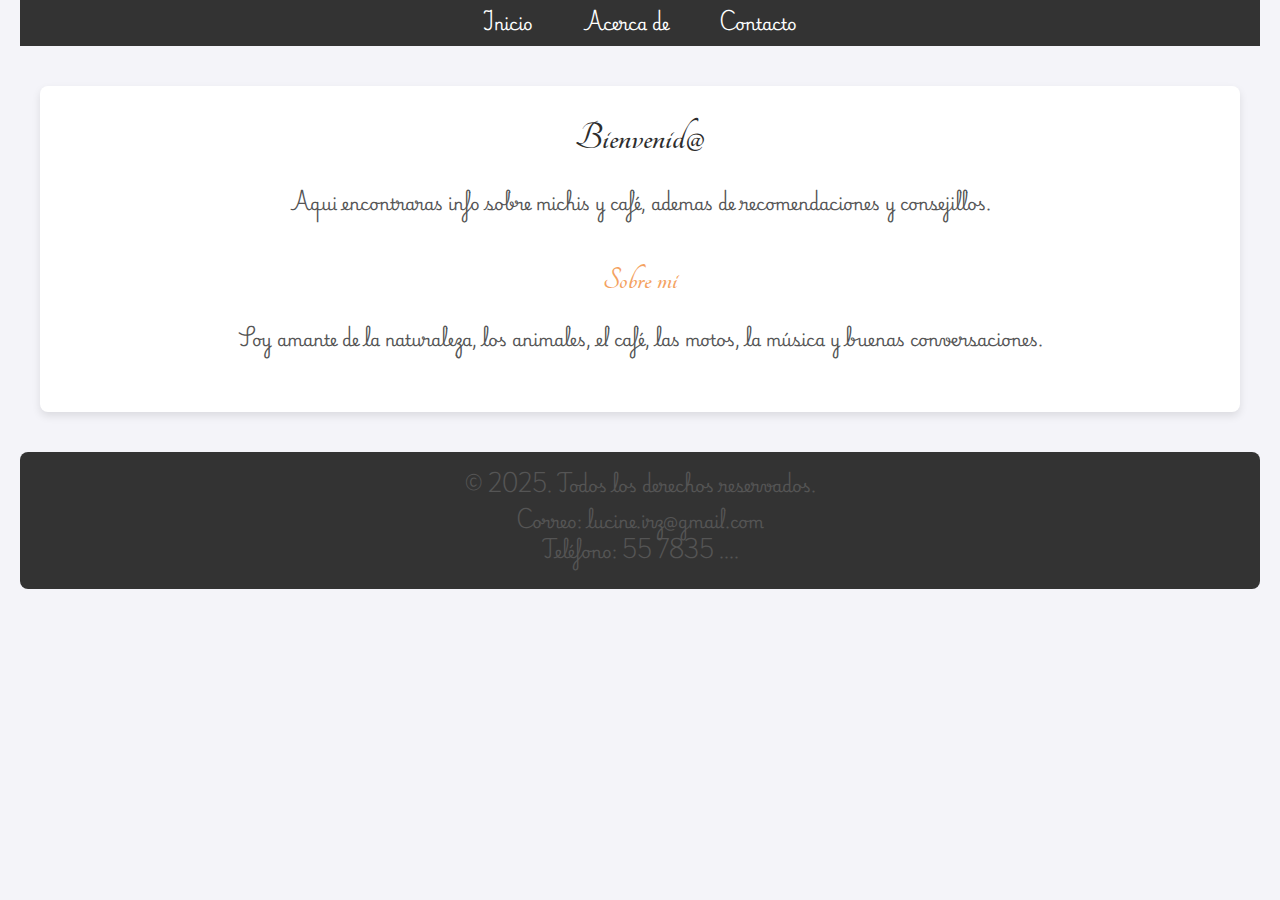
<file: ENTRE-GATOS-CAJAS-Y-CAFE.html>
<!DOCTYPE html>
<html lang="es">
<head>
    <meta charset="UTF-8">
    <link rel="stylesheet"
          href="https://fonts.googleapis.com/css?family=Tangerine">
          <link rel="preconnect" href="https://fonts.googleapis.com">
<link rel="preconnect" href="https://fonts.gstatic.com" crossorigin>
<link href="https://fonts.googleapis.com/css2?family=Playwrite+VN:wght@100..400&display=swap" rel="stylesheet">
    <meta name="viewport" content="width=device-width, initial-scale=1.0">
    <title>Entre gatos, cajas y café</title>
    <link rel="stylesheet" href="styles.css">
    
</head>
<body>
    <header>
        <nav>
            <ul>
                <li><a href="#inicio">Inicio</a></li>
                <li><a href="#acerca">Acerca de</a></li>
                <li><a href="#contacto">Contacto</a></li>
            </ul>
        </nav>
    </header>

    <main>
        <section id="inicio">
            <h1>Bienvenid@</h1>
            <p>Aqui encontraras info sobre michis y café, ademas de recomendaciones y consejillos.</p>
        </section>

        <section id="acerca">
            <h2>Sobre mi</h2>
            <p>Soy amante de la naturaleza, los animales, el café, las motos, la música y buenas conversaciones.</p>
        </section>
    </main>

    <footer>
        <p>&copy; 2025. Todos los derechos reservados.</p>
        <address>
            <p>Correo: lucine.irz@gmail.com</p>
            <p>Teléfono: 55 7835 ....</p>
        </address>
    </footer>
</body>
</html>
</file>
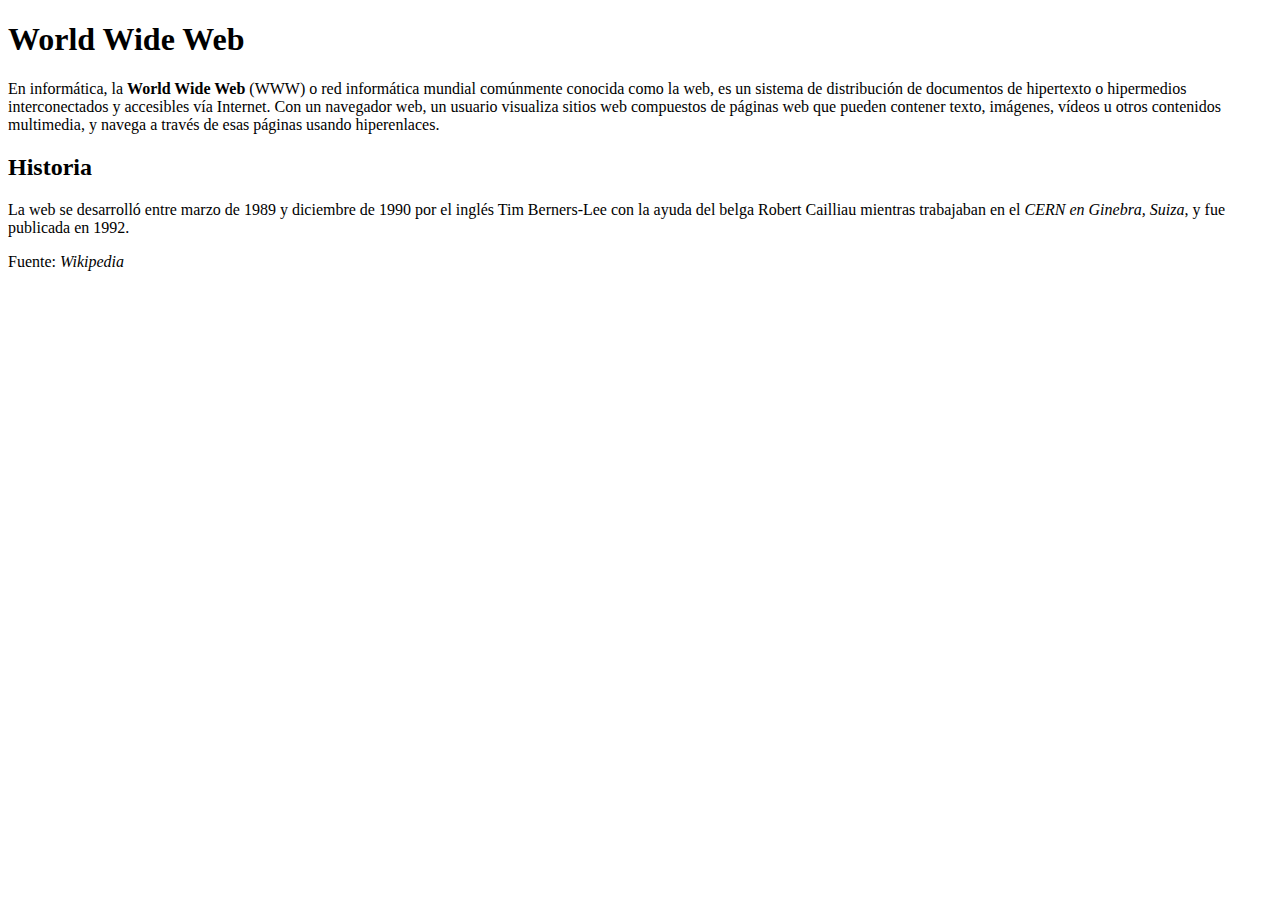
<file: errores.html>
<!DOCTYPE html>
<html lang="es"> <!-- comillas  -->
<head>
    <meta charset="UTF-8"> <!--  UTF-8 -->
    <meta name="viewport" content="width=device-width, initial-scale=1.0"> <!-- unificación -->
    <title>World Wide Web</title>
</head>
<body>

<h1>World Wide Web</h1>

<p>
    En informática, la <strong>World Wide Web</strong> (WWW) o red informática mundial comúnmente conocida como la web, es un sistema de distribución de documentos de hipertexto o hipermedios interconectados y accesibles vía Internet. Con un navegador web, un usuario visualiza sitios web compuestos de páginas web que pueden contener texto, imágenes, vídeos u otros contenidos multimedia, y navega a través de esas páginas usando hiperenlaces.
</p>

<h2>Historia</h2> <!-- cierre de la etiqueta -->

<p>
    La web se desarrolló entre marzo de 1989 y diciembre de 1990 por el inglés Tim Berners-Lee con la ayuda del belga Robert Cailliau mientras trabajaban en el <em>CERN en Ginebra, Suiza</em>, y fue publicada en 1992.
</p>

<p>Fuente: <em>Wikipedia</em></p> <!-- Cierre de etiquetas p y em -->

</body><!-- Cierre de la etiqueta -->
</html><!-- cierre de la etiqueta -->
</file>
<file: styles.css>
/* Reset básico para eliminar márgenes y paddings por defecto */
* {
    margin: 0;
    padding: 0;
    box-sizing: border-box;
}

/* Estilo general del body */
body {
    font-family: "Playwrite VN", serif;
    line-height: 1.6;
    background-color: #f4f4f9; /* Fondo suave */
    color: #333; /* Color de texto */
    padding: 0 20px;
}

/* Estilo para el header */
header {
    background-color: #333; /* Fondo oscuro para el encabezado */
    color: #fff; /* Color del texto en blanco */
    padding: 10px 0;
}

nav ul {
    display: flex;
    justify-content: center;
    list-style-type: none;
}

nav ul li {
    margin: 0 15px;
}

nav ul li a {
    color: #fff;
    text-decoration: none;
    font-weight: bold;
    padding: 5px 10px;
}

nav ul li a:hover {
    background-color: #f4a261; /* Color de fondo cuando pasas el mouse */
    border-radius: 5px;
}

/* Estilos para las secciones principales */
main {
    max-width: 1200px;
    margin: 40px auto;
    padding: 20px;
    background-color: #fff;
    border-radius: 8px;
    box-shadow: 0 4px 8px rgba(0, 0, 0, 0.1);
}

section {
    margin-bottom: 40px;
}

h1, h2 {
    color: #2d2d2d;
    font-family: 'Tangerine', serif;
    text-align: center;
    margin-bottom: 20px;
}

h1 {
    font-size: 2.5rem;
}

h2 {
    font-size: 2rem;
    color: #f4a261; /* Título con color de acento */
}

/* Estilo para los párrafos */
p {
    font-size: 1rem;
    text-align: center;
    color: #555;
    line-height: 1.6;
}

/* Estilo para el footer */
footer {
    background-color: #333;
    color: #fff;
    text-align: center;
    padding: 20px;
    margin-top: 40px;
    border-radius: 8px;
}

footer address {
    font-style: normal;
}

footer p {
    margin-bottom: 10px;
}

footer address p {
    margin: 5px 0;
}
</file>
